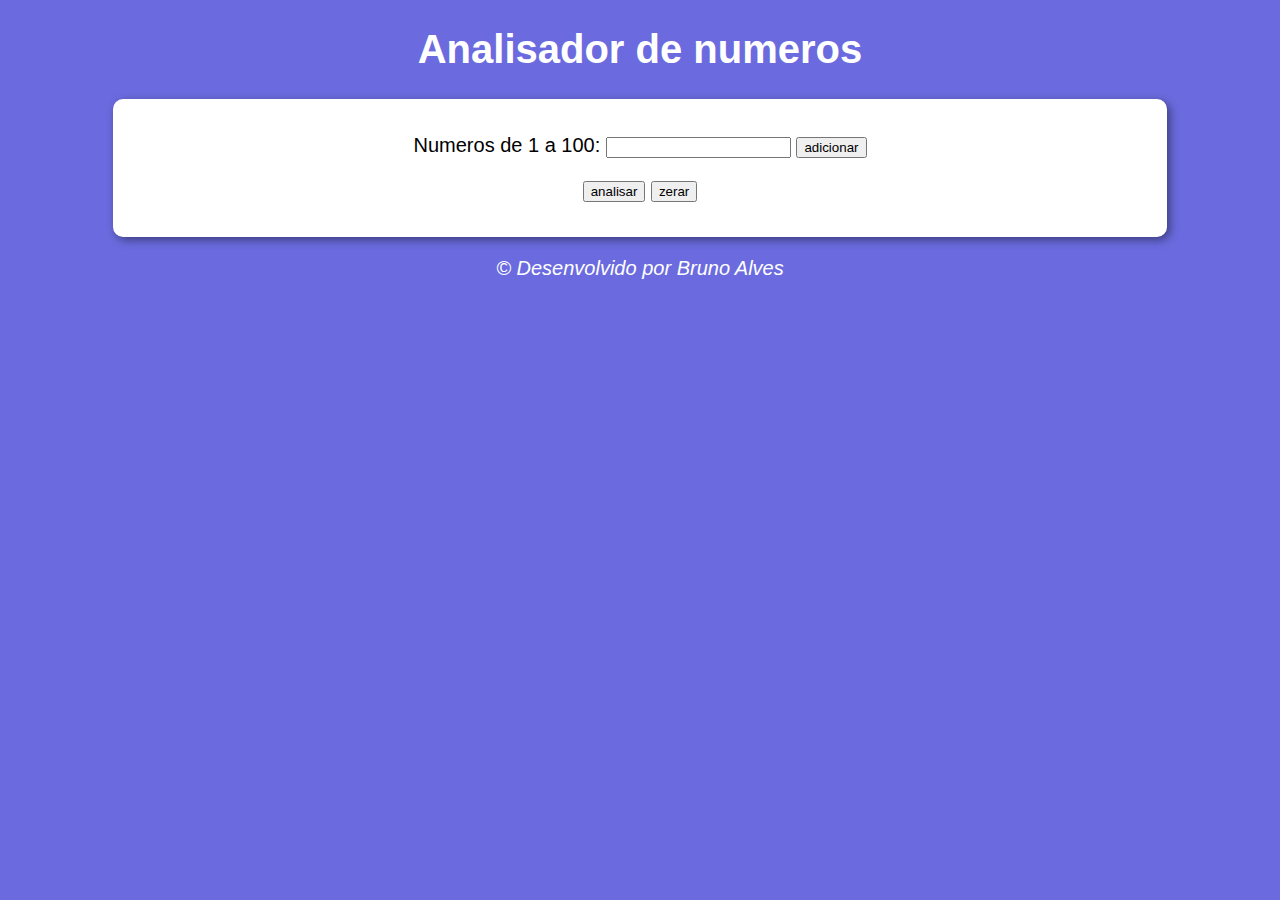
<file: index.html>
<!DOCTYPE html>
<html lang="pt-br">
<head>
    <meta charset="UTF-8">
    <meta http-equiv="X-UA-Compatible" content="IE=edge">
    <meta name="viewport" content="width=device-width, initial-scale=1.0">
    <title>Analisador de numeros </title>
    <link rel="stylesheet" href="style.css">
</head>
<body>
    <header>
        <h1>Analisador de numeros</h1>
    </header>
    <section>
        <div>
            <p>Numeros de 1 a 100: <input type="number" name="" id="num">
            <input type="button" value="adicionar" onclick="adicionar()">
            </p>
        </div>
        <div id="cad">
            <ul></ul>
        </div>
        <div id="res">
        </div>
        <p><input type="button" value="analisar" onclick="analisar()" id="analisar">
        <input type="button" value="zerar" onclick="zerar()"></p>
    </section>
    <footer>
        <p>&copy; Desenvolvido por <a href="https://github.com/brunoalves2105" target="_blank">Bruno Alves</a></p>
    </footer>
    <script src="script.js">
    </script>
</body>
</html>
</file>
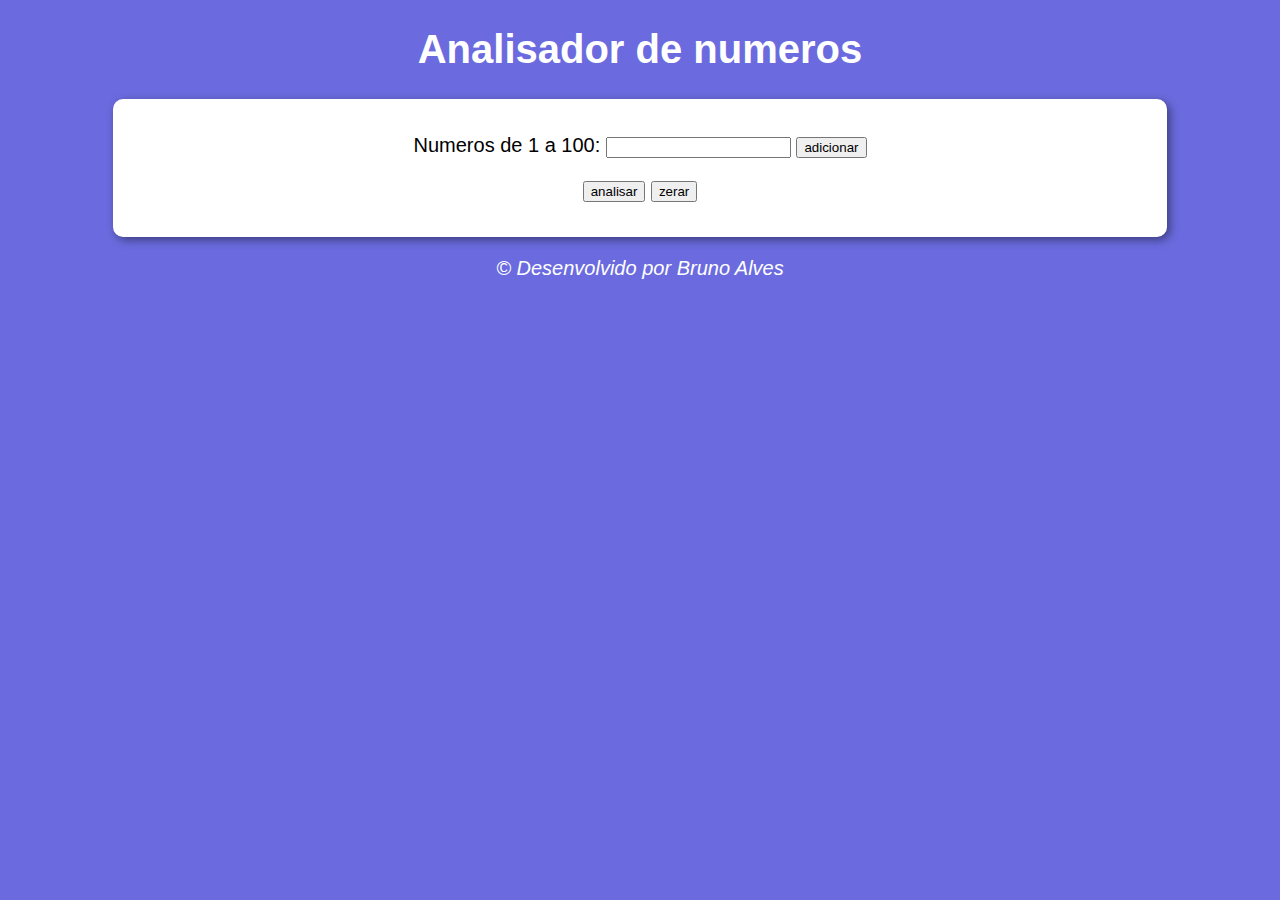
<file: modelo.html>
<!DOCTYPE html>
<html lang="pt-br">
<head>
    <meta charset="UTF-8">
    <meta http-equiv="X-UA-Compatible" content="IE=edge">
    <meta name="viewport" content="width=device-width, initial-scale=1.0">
    <title>Analisador de numeros </title>
    <link rel="stylesheet" href="style.css">
</head>
<body>
    <header>
        <h1>Analisador de numeros</h1>
    </header>
    <section>
        <div>
            <p>Numeros de 1 a 100: <input type="number" name="" id="num">
            <input type="button" value="adicionar" onclick="adicionar()">
            </p>
        </div>
        <div id="cad">
            <ul></ul>
        </div>
        <div id="res">
        </div>
        <p><input type="button" value="analisar" onclick="analisar()" id="analisar">
        <input type="button" value="zerar" onclick="zerar()"></p>
    </section>
    <footer>
        <p>&copy; Desenvolvido por Bruno Alves</p>
    </footer>
    <script src="script.js">
    </script>
</body>
</html>
</file>
<file: style.css>
body {
    background-color: rgba(51, 51, 211, 0.726);
    font: normal 15pt Arial;
}

header {
    color: white;
    text-align: center;
}

section {
    background-color: white;
    border-radius: 10px;
    padding: 15px;
    width: 80vw;
    margin: auto;
    text-align: center;
    box-shadow: 3px 3px 10px rgba(0, 0, 0, 0.438);
}

footer {
    color: white;
    text-align: center;
    font-style: italic;
}

li {
    list-style: none;
}

a {
    color: white;
    text-decoration: none;
}

a:hover {
    text-decoration: underline;
    color: lightgrey;
}
</file>
